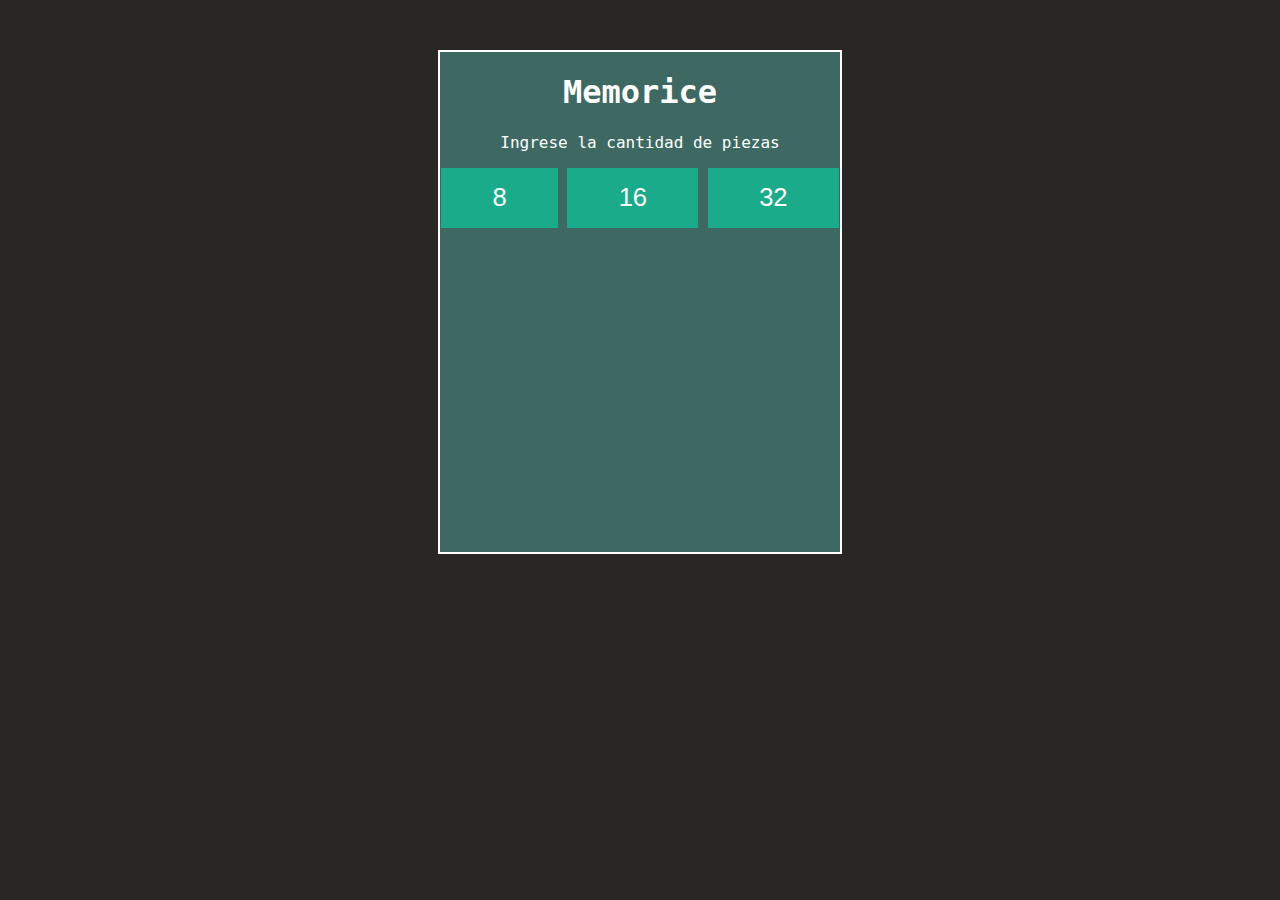
<file: index.html>
<!DOCTYPE html>
<html lang="en">
<head>
    <meta charset="UTF-8">
    <meta name="viewport" content="width=device-width, initial-scale=1.0">
    <title>Memorice</title>
    <link rel="stylesheet" href="styles.css">
    <script src="script.js"></script>
</head>
<body>
    <div id = "caja1"> 
        <h1 id = "titulo">Memorice</h1>
        <p id = "texto">Ingrese la cantidad de piezas</p>
        <button id = "bt8" class = "botonIng">8</button>
        <button id = "bt16" class = "botonIng">16</button>
        <button id = "bt32" class = "botonIng">32</button>
    </div>
    
    <div id ="caja2">

    </div>
    


</body>
</html>
</file>
<file: styles.css>
#caja1{
    background-color: rgb(61, 105, 98);
    width: 400px;
    height: 500px;
    border: 2px solid white;
    margin: 0 auto;
    margin-top: 50px;
    text-align: center;
    
}
body{
    background-color: rgb(41, 38, 38);
    font-family: "Lucida Console", Monaco, monospace;

}
#texto{
    color: white;
    text-align: center;
}

#titulo{
    color: white;
    text-align: center;
}

.botonIng{
    background:#1AAB8A;
    color:#fff;
    border:none;
    position:relative;
    height:60px;
    font-size:1.6em;
    padding:0 2em;
    cursor:pointer;
    transition:800ms ease all;
    outline:none;

}

.botonIng:hover{
    background:#fff;
    color:#1AAB8A;
}

.botonIng:before,.botonIng:after{
    content:'';
    position:absolute;
    top:0;
    right:0;
    height:2px;
    width:0;
    background: #1AAB8A;
    transition:400ms ease all;
  }

.botonIng:after{
    right:inherit;
    top:inherit;
    left:0;
    bottom:0;
  }
.botonIng:hover:before,.botonIng:hover:after{
    width:100%;
    transition:800ms ease all;
  }
  
.tablero{
    background-color: rgb(61, 105, 98);
    width: 1300px;
    height: 750px;
    border: 2px solid white;
    margin: 0 auto;
    margin-top: 50px;

}
.cartas{
    background-color: rgb(203, 241, 235);
    width: 100px;
    height: 100px;
    margin: 30px;
    display: inline-block;
}
</file>
